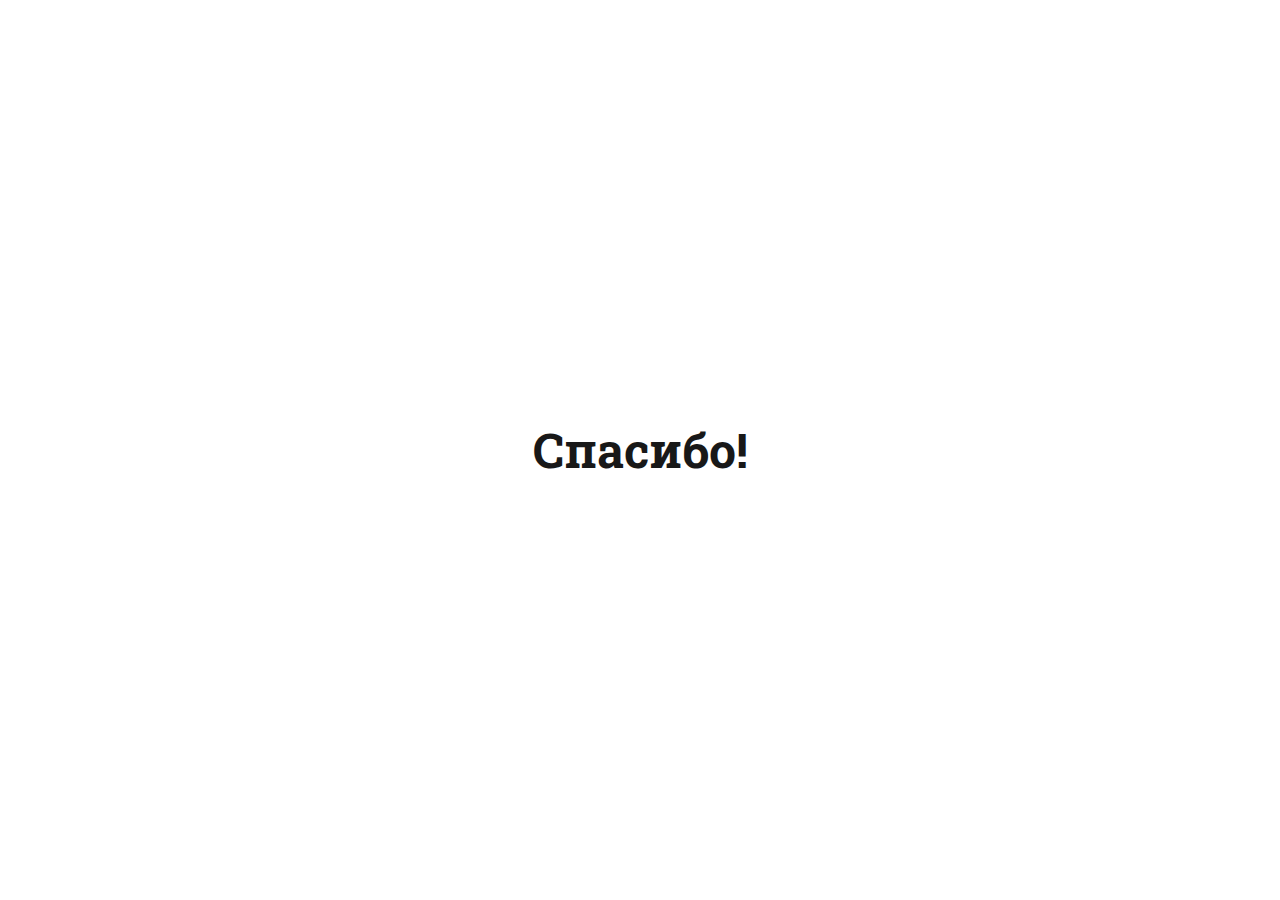
<file: thank-you.html>
<!DOCTYPE html>
<html lang="ru">
  <head>
    <meta charset="utf-8">
    <meta name="author" content="otl studio">
    <meta name="copyright" content="Все права принадлежат ЧП АнФрид">
    <meta http-equiv="X-UA-Compatible" content="IE=edge">
    <meta http-equiv="refresh" content="5;index.html">
    <meta name="robots" content="none">
    <meta name="viewport" content="width=device-width, initial-scale=1">
  
    <meta name="keywords" content="охота, Беларусь, туризм, hunting, Belarus, лес, премиальный, forest, лучший, tourism">
    <meta name="description" content="АнФрид основана в 2008 году. Компания занимается организацией охоты и туризма на территории Беларуси. Нам платят деньги за то, что мы делаем ваш отдых проще.">

    <link rel="apple-touch-icon" sizes="180x180" href="/apple-touch-icon.png">
    <link rel="icon" type="image/png" sizes="32x32" href="/favicon-32x32.png">
    <link rel="icon" type="image/png" sizes="16x16" href="/favicon-16x16.png">
    <link rel="manifest" href="/site.webmanifest">
    <link rel="mask-icon" href="/safari-pinned-tab.svg" color="#d4af7e">
    <meta name="msapplication-config" content="browserconfig.xml">
    <meta name="msapplication-TileColor" content="#181818">
    <meta name="msapplication-TileImage" content="/mstile-144x144.png">
    <meta name="theme-color" content="#ffffff">
    <link rel="shortcut icon" href="favicon.ico" type="image/x-icon">

    <link rel="shortcut icon" href="img/АнФрид.ico" type="image/x-icon">
    <link rel="stylesheet" type="text/css" href="css/style.css">
    <link href="https://fonts.googleapis.com/css?family=Roboto+Slab:400,700&amp;subset=cyrillic" rel="stylesheet">

    <title>Отправка формы на почту</title>
    <style rel="stylesheet" type="text/css">
      .container{
        display: flex;
        height: 100vh;
        width: 100vw;
        align-content: center;
        justify-content: center;
      }
      .text-center{
        margin: auto;
        animation-name: upText;
        animation-duration: 1s;
        animation-delay: 0.5s;
        animation-fill-mode: both;
      }
      @keyframes upText{
        from{
          opacity: 0;
          transform: translateY(100px);
        }
        to{
          opacity: 1;
          transform: translateX(0px);
        }
      }

    </style>
  </head>

  <body>
    <div class="container">
      <h1 class="text-center">Спасибо!</h1>
    </div><!-- /.container -->
  </body>

  <script type="text/javascript">
    
    setTimeout(function goToStartPage() {
      document.location.href = "index.html";
    }, 3000);
  </script>
</html>
</file>
<file: css/style.css>
body{
	padding: 0;
	margin: 0;
	font-family: 'Roboto Slab', serif;
	font-size: 24px;
	color: #181818;
	line-height: 36px;
	font-weight: 400;
}
a{
	text-decoration: none;
}
h2{
	font-size: 48px;
	font-weight: 700;
}

.galleri-slider{
	position: fixed;
	top: 0;
	left: 0;
	background-color: rgba(0,0,0,0.6);
	display: flex;
	justify-content: center;
	align-items: center;
	width: 100vw;
	height: 100vh;
	visibility: hidden;

}
.slider-window{
	width: 960px;
	height: 600px;
	content: '';
	position: relative;
}
.slider-window div{
	width: 100%;
	height: 100%;
	-webkit-background-size: auto 100%;
	background-repeat: no-repeat;
	background-size: auto 100%;
	background-position: center center;
}
.galleri-slider .close-btn-white{
	cursor: pointer;
	position: absolute;
	width: 20px;
	height: 20px;
	top: 30px;
	right: 40px;
	opacity: 0.5;
}
.galleri-slider .close-btn-white:hover{
	opacity: 1;
}
.galleri-slider .close-btn-white:active{
	opacity:0.3;
}

.directions-block{
	width: 100%;
	height: 634px;
	display: block;
}
.directions-block-1{
	background-image: url('../img/galleri/10.jpg');
	-webkit-background-size: cover;
	background-size: cover;
}
.directions-block-2{
	background-image: url('../img/galleri/15.jpg');
	-webkit-background-size: cover;
	background-size: cover;
}
.directions-block-3{
	background-image: url('../img/galleri/11.jpg');
	-webkit-background-size: cover;
	background-size: cover;
}
.directions-block-4{
	background-image: url("../img/galleri/6.jpg");
	-webkit-background-size: cover;
	background-size: cover;
}
.directions-block-5{
	background-image: url("../img/galleri/1.jpg");
	-webkit-background-size: cover;
	background-size: cover;
}
.header{
	height: 900px;
	width: 100%;
	background: #181818 url("../img/Охотник.jpg") 50% 50% no-repeat;
	background-attachment: fixed;
	background-size: cover;
	color: white;
}
.header-menu{
	position: relative;
	display: flex;
	justify-content: center;
	align-items: center;
	width: 100%;
	height: 130px;
	padding: 0;
}
.main-nav{
	width: 960px;
	margin: 0;
	padding: 0;
	height: 130px;
}
.main-nav ul{
	padding: 0;
	margin: 0;
	margin-top: 40px;
	display: flex;
	justify-content: flex-start;
	align-items: center;
	flex-wrap: wrap;
	list-style: none;
}
.main-nav li img{
	cursor: pointer;
	position: absolute;
	top: 15px;
	left: 50px;
}
.main-nav li:not(:nth-child(6)){
	margin-right: 30px;
}
.main-nav li:first-child{
	margin-right: 5px;
}
.main-nav li:last-child{
	margin-left: auto;
}
.main-nav a{
	display: inline-block;
	color: #fff;
	font-weight: 700;
}
.btn-text{
	position: relative;
}
.btn-text:after{
	content: "";
	position: absolute;
	height: 3px;
	width: 0%;
	top: 110%;
	left: 0%;
	background-color: #d4af7e;
	transition: 0.2s all;
}
.btn-text:hover:after{
	width: 100%;
}
.btn-text:hover{
	color: #d4af7e;
}

.btn-text:active{
	color: rgba(255,255,255, 0.8);
}
.btn:hover{
	color: #fff;
	background-color: #c19d6e;
	transition: 0.3s;
}
.btn:active{
	color: rgba(255,255,255, 0.8);
}
.btn{
	cursor: pointer;
	padding: 10px 25px;
	background-color: #d4af7e;
	border-radius: 45px;
}
.header-title{
	width: 960px;
	height: 100%;
	margin: auto;
}
.header-title h1{
	margin-top: 30px;
	margin-bottom: 40px;
	font-size: 140px;
	font-weight: 700;
	line-height: 130px;
}
.header-title p{
	margin: 0;
	margin-bottom: 100px;
	font-size: 48px;
	font-weight: 400;
}
.header-title a{
	color: #fff;
	font-weight: 700;
	margin-right: 30px;
}
.btn-white{
	background-color: rgba(0,0,0,0.2);
	border: 3px solid white;
	transition: 0.3s;
}
.btn-white:hover{
	background-color: rgba(0,0,0,0.3);
}
.about{
	height: 100%;
	background: #fff url("../img/Карта.png") 100% 50% no-repeat;
	background-size: 80%;
}
.container{
	width: 960px;
	margin: auto;
}
.about-text{
	padding-top: 80px;
	padding-bottom: 80px;
	width: 600px;
}
.features{
	height: 960px;
}
.features-items{
	margin-top: 100px;
	width: 100%;
	display: flex;
	flex-direction: row;
	justify-content: space-between;
	align-items: center;
}
.feature-item{
	width: 280px;
	height: 600px;
}
.feature-item img{
	height: 200px;
	padding: 30px;
	transition: 0.3s;
}
.feature-item:hover img{
	padding-top: 0;
}

.galleri{
	height: 960px;
}
.galleri-head{
	display: flex;
	justify-content: space-between;
	align-items: center;
}
.galleri a{
	color: #181818;
	font-weight: 700;
}
.galleri p{
	padding: 10px 0;
	margin: 0;
	border-radius: 5px;
}
.galleri p:hover{
	cursor: pointer;
	box-shadow: 0 0 25px rgba(0,0,0,0.25);
}
.arrow{
	transform: rotate(90deg);
	margin-right: 15px;
	margin-left: 15px;
}
.btn-black{
	background-color: transparent;
	border: 3px solid #181818;
	transition: 0.3s;
}
.btn-black:hover{
	color: #fff;
	background-color: #d4af7e;
	border-color: transparent;
}
.slider{
	cursor: -webkit-grab;
	margin-top: 30px;
	margin-bottom: 15px;
	background-color: #181818;
	width: 960px;
	height: 635px;
	overflow: hidden;
}
.slider img{
	width: auto;
	height: 635px;
}
.slick-dots{
	bottom: 30px;
}
.slick-dots li button:before{
	background-color: #fff;
	border-radius: 30px;
	content: "";
	width: 12px;
	height: 12px;
	top: 4px;
	left: 4px;
	opacity: 0.4;
}

.footer{
	height: 250px;
	background-color: #181818;
	font-size: 15px;
	color: #d4af7e;
}
.footer-container{
	display: flex;
	justify-content: center;
	width: 880px;
	margin-left: 20px;
}
.footer-items{
	display: flex;
}
.footer-item{
	width: 350px;
	height: 250px;
	margin-left: 20px;
}
.footer-item h3{
	font-size: 24px;
	margin-bottom: 0;
	margin-top: 40px;
}
.footer-item p{
	color: white;
}
.logo{
	position: relative;
	width: 70px;
	margin-top: -40px;
	height: 250px;
	background-color: #d4af7e;
}
.logo img{
	position: absolute;
	top: 40px;
	left: 19px;
}
.contacts ul{
	list-style: none;
	margin: 0;
	padding-left: 0;
	line-height: 30px;
}
.contacts li p{
	margin: 0;
}
.order{
	position: relative;
	padding-top: 30px;
	height: 130px;
	line-height: 24px;
}
.order a{
	position: absolute;
	border: 3px solid #d4af7e;
	background-color: transparent;
	font-size: 24px;
	color: #d4af7e;
	font-weight: bold;
	left: -30px;
}
.order p{
	margin-top: 60px;
}
.copyright{
	line-height: 25px;
	margin-top: 15px;
	position: relative;
}
.copyright p a{
	color: #757575;
	transition: 0.3s;
}
.copyright p a:hover{
	color: rgba(150,150,150,1);
}
.copyright p a:active{
	color: rgba(117,117,117,0.8);
}
.copyright p:first-child::after{
	content: "";
	position: absolute;
	height: 1px;
	width: 250px;
	top: 22px;
	left: 0%;
	background-color: #4d4d4d;
}
.copyright p{
	margin: 0;
	color: #757575;
}
.feedback{
	display: flex;
	position: fixed;
	margin: 0;
	background-color: rgba(0,0,0,0.3);
	width: 100%;
	height: 100%;
	top: 0;
	left: 0;
}
.feedback-block{
	justify-content: center;
	margin: auto;
	width: 500px;
	border-radius: 25px;
	background-color: #fff;
    animation-name: animatetop;
    animation-duration: 0.4s;
    animation-direction: normal;
}
@keyframes animatetop {
    from {top:-300px; opacity:0}
    to {top:0; opacity:1}
}
.feedback-block-item{
	position: relative;
	padding: 50px;
}
.feedback-block-item img{
	cursor: pointer;
	position: absolute;
	width: 20px;
	height: 20px;
	top: 20px;
	right: 20px;
	opacity: 0.5;
}
.feedback-block-item img:hover{
	opacity: 1;
}
.feedback-block-item img:active{
	opacity:0.3;
}
.feedback-block-item p{
	margin: 0;
	margin-top: 5px;
	margin-bottom: 15px;
	font-size: 15px;
	color: #8d8d8d;
	line-height: 24px;
}
.feedback-block-item h3{
	margin: 0;
	text-align: center;
}
.feedback-form-group{
	margin-top: 20px;
}

.feedback-form-group input,
.feedback-form-group textarea {
	font: inherit;
	font-size: 15px;
	border: 1px solid rgba(0,0,0,0.5);
	border-radius: 5px;
	padding: 10px 15px;
	width: 368px;
	height: 30px;
}
.feedback-form-group textarea{
	height: 90px;
}

.btn-form-order{
	cursor: pointer;
	background-color: #181818;
	color: #fff;
	font: inherit;
	font-size: 15px;
	border-radius: 5px;
	padding: 10px 15px;
	width: 100%;
	border: none;
	transition: 0.3s;
}
.btn-form-order:hover{
	background-color: #d4af7e;
}
.btn-form-order:active{
	background-color: #d4af7e;
	opacity: 0.7;
}
.galleri-popup{
	display: flex;
	position: fixed;
	margin: 0;
	padding: 0;
	background-color: rgba(0,0,0,0.3);
	width: 100%;
	height: 100%;
	top: 0;
	left: 0;
	overflow: scroll;
}
.galleri-window{
	display: block;
	position: relative;
	background-color: #fff;
	border-radius: 5px;
	margin: 0;
	padding: 0;
	width: 100%;
	height: 100%;
    animation-name: animatetop;
    animation-duration: 0.4s;
}
.galleri-window p{
	cursor: pointer;
	position: relative;
	margin: 0;
	padding-top: 20px;
	padding-left: 25px;
}
.galleri-window p:hover{
	opacity: 0.7;
}
.galleri-window p > .arrow{
	transform: rotate(270deg);
}
.galleri-window .close-btn{
	cursor: pointer;
	position: absolute;
	width: 20px;
	height: 20px;
	top: 30px;
	right: 40px;
	opacity: 0.5;
}
.galleri-window .close-btn:hover{
	opacity: 1;
}
.galleri-window .close-btn:active{
	opacity:0.3;
}
.galleri-items{
	display: flex;
	align-content: flex-start;
	flex-wrap: wrap;
	justify-content: space-around;
	padding: 40px;
	padding-top: 0;
	width: 100%;
	max-width: 91.66666%;
}
.galleri-item{
	cursor: pointer;
	position: relative;
	background-color: #8d8d8d;
	max-width: 280px;
	height: 169px;
	margin-top: 35px;
	margin-right: 10px;
	overflow: hidden;
}
.galleri-item img{

	max-width: 110%;
	height: auto;
}
.galleri-item .border{
	position: absolute;
	top: 10px;
	left: 10px;
	width: 92.857%;
	height: 88.557%;
	transition: 0.2s;
}
.galleri-item:hover .border{
	top: 0;
	left: 0;
	border: 10px solid #d4af7e;
}
.galleri-item .border:active{
	background-color: rgba(0,0,0,0.3);
}
.galleri-img{
	position: fixed;
	width: 100vw;
	height: 100vh;
	background-repeat: no-repeat;
	background-position: center;
	background-color: rgba(0,0,0,0.5);
	background-size: auto 90%;
	display:grid;
	grid-auto-flow: column;
	align-content: center;
}

@media screen and (max-width: 1250px){
	.main-nav li img{
		position: static;
	}
	.main-nav li:first-child{
		margin-right: 30px;
	}
	.main-nav ul {
		margin-top: 15px;
	}
}

@media screen and (max-width: 350px){
	.galleri-item img{
		height: 100%;
		max-width: none;
	}
}

@media screen and (max-device-width: 960px){
	.feedback-block{
		display: flex;
		justify-content: center;
		align-items: center;
		width: 100%;
		height: 100%;
		border-radius: 0;
	}
	.feedback-block-item{
		font-size: 3vh;
	}
	.feedback-block-item img{
		width: 3vh;
		height: 3vh;
		top: 2.5vh;
		right: 3vh;
		opacity: 0.3;

	}
	.feedback-block-item h3{
		margin-bottom: 5vh;
	}
	.feedback-form-group{
		margin-bottom: 2vh;
	}

	.feedback-block-item input,
	.feedback-block-item textarea{
		height: 6vh;
		width: 88%;
		font-size: 2.5vh;
		padding: 1vh 3vh;
	}
	.feedback-block-item textarea{
		height: 18vh;
		padding-top: 3vh;
	}
	.feedback-block-item p{
		margin-bottom: 2.5vh;
		margin-top: 1.5vh;
		font-size: 2vh;
		line-height: 3.2vh;
	}
	.feedback-form input[type="submit"]{
		width: 100%;
		height: 9vh;
	}
}
</file>
